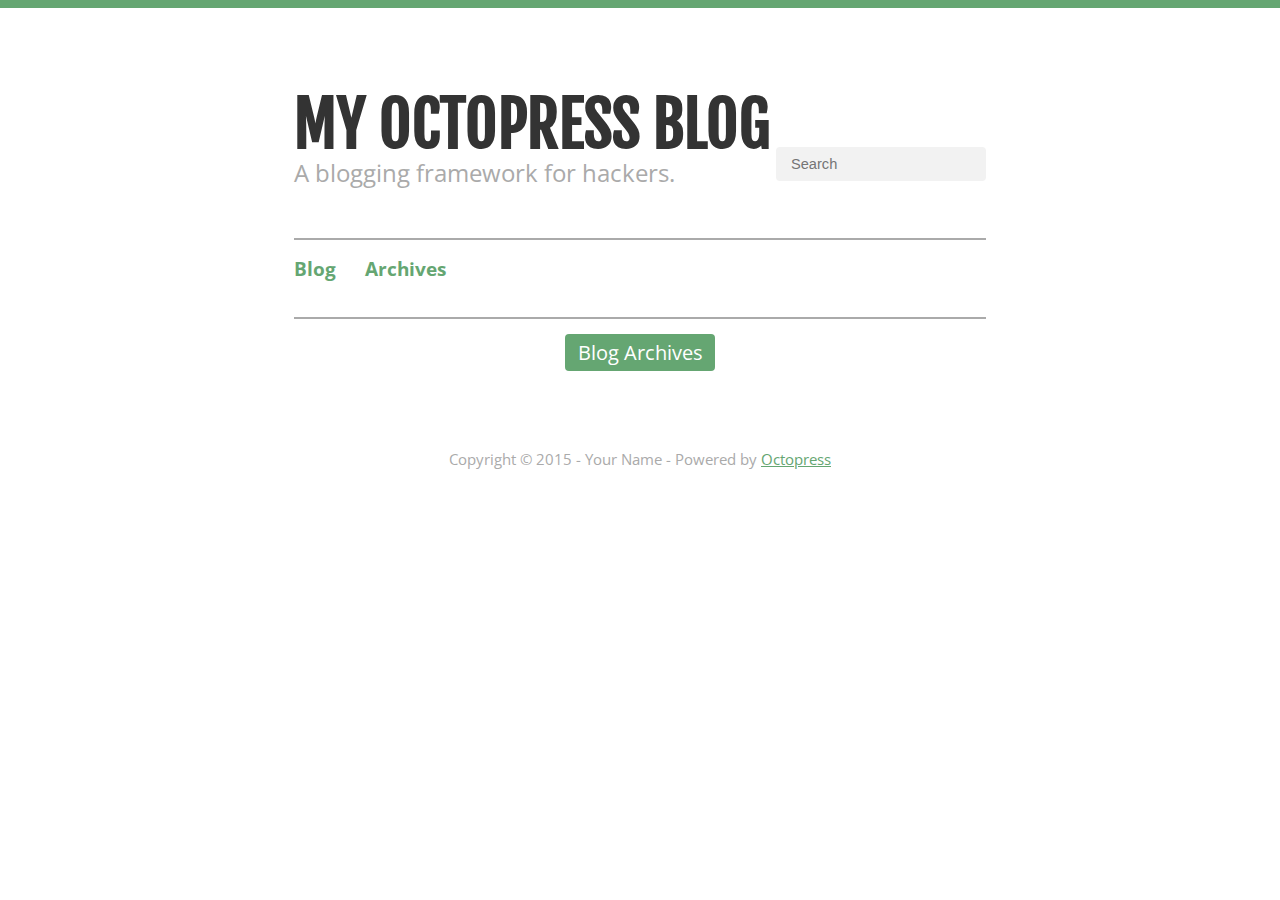
<file: index.html>
<!DOCTYPE html>
<!--[if IEMobile 7 ]><html class="no-js iem7"><![endif]-->
<!--[if lt IE 9]><html class="no-js lte-ie8"><![endif]-->
<!--[if (gt IE 8)|(gt IEMobile 7)|!(IEMobile)|!(IE)]><!--><html class="no-js" lang="en"><!--<![endif]-->
<head>
  <meta charset="utf-8">
  <title>My Octopress Blog</title>
  <meta name="author" content="Your Name">

  
  <meta name="description" content=" Blog Archives Recent Posts ">
  

  <!-- http://t.co/dKP3o1e -->
  <meta name="HandheldFriendly" content="True">
  <meta name="MobileOptimized" content="320">
  <meta name="viewport" content="width=device-width, initial-scale=1">

  
  <link rel="canonical" href="http://shaunokeefe.github.io">
  <link href="/favicon.png" rel="icon">
  <link href="/stylesheets/screen.css" media="screen, projection" rel="stylesheet" type="text/css">
  <link href="/atom.xml" rel="alternate" title="My Octopress Blog" type="application/atom+xml">
  <script src="/javascripts/modernizr-2.0.js"></script>
  <script src="//ajax.googleapis.com/ajax/libs/jquery/1.9.1/jquery.min.js"></script>
  <script>!window.jQuery && document.write(unescape('%3Cscript src="./javascripts/libs/jquery.min.js"%3E%3C/script%3E'))</script>
  <script src="/javascripts/octopress.js" type="text/javascript"></script>
  <!--Fonts from Google"s Web font directory at http://google.com/webfonts -->
<link href="http://fonts.googleapis.com/css?family=PT+Serif:regular,italic,bold,bolditalic" rel="stylesheet" type="text/css">
<link href='http://fonts.googleapis.com/css?family=Open+Sans' rel='stylesheet' type='text/css'>
<link href='http://fonts.googleapis.com/css?family=Fjalla+One' rel='stylesheet' type='text/css'>

  

</head>

<body   >
  <header role="banner"><hgroup>
  <h1><a href="/">My Octopress Blog</a></h1>
  
    <h2>A blogging framework for hackers.</h2>
  
</hgroup>

</header>
  <nav role="navigation"><ul class="subscription" data-subscription="rss">
  <li><a href="/atom.xml" rel="subscribe-rss" title="subscribe via RSS">RSS</a></li>
  
</ul>
  
<form action="https://www.google.com/search" method="get">
  <fieldset role="search">
    <input type="hidden" name="q" value="site:shaunokeefe.github.io" />
    <input class="search" type="text" name="q" results="0" placeholder="Search"/>
  </fieldset>
</form>
  
<ul class="main-navigation">
  <li><a href="/">Blog</a></li>
  <li><a href="/blog/archives">Archives</a></li>
</ul>

</nav>
  <div id="main">
    <div id="content">
      <div class="blog-index">
  
  
  <div class="pagination">
    
    <a href="/blog/archives">Blog Archives</a>
    
  </div>
</div>
<aside class="sidebar">
  
    <section>
  <h1>Recent Posts</h1>
  <ul id="recent_posts">
    
  </ul>
</section>





  
</aside>

    </div>
  </div>
  <footer role="contentinfo"><p>
  Copyright &copy; 2015 - Your Name -
  <span class="credit">Powered by <a href="http://octopress.org">Octopress</a></span>
</p>

</footer>
  







  <script type="text/javascript">
    (function(){
      var twitterWidgets = document.createElement('script');
      twitterWidgets.type = 'text/javascript';
      twitterWidgets.async = true;
      twitterWidgets.src = '//platform.twitter.com/widgets.js';
      document.getElementsByTagName('head')[0].appendChild(twitterWidgets);
    })();
  </script>





</body>
</html>
</file>
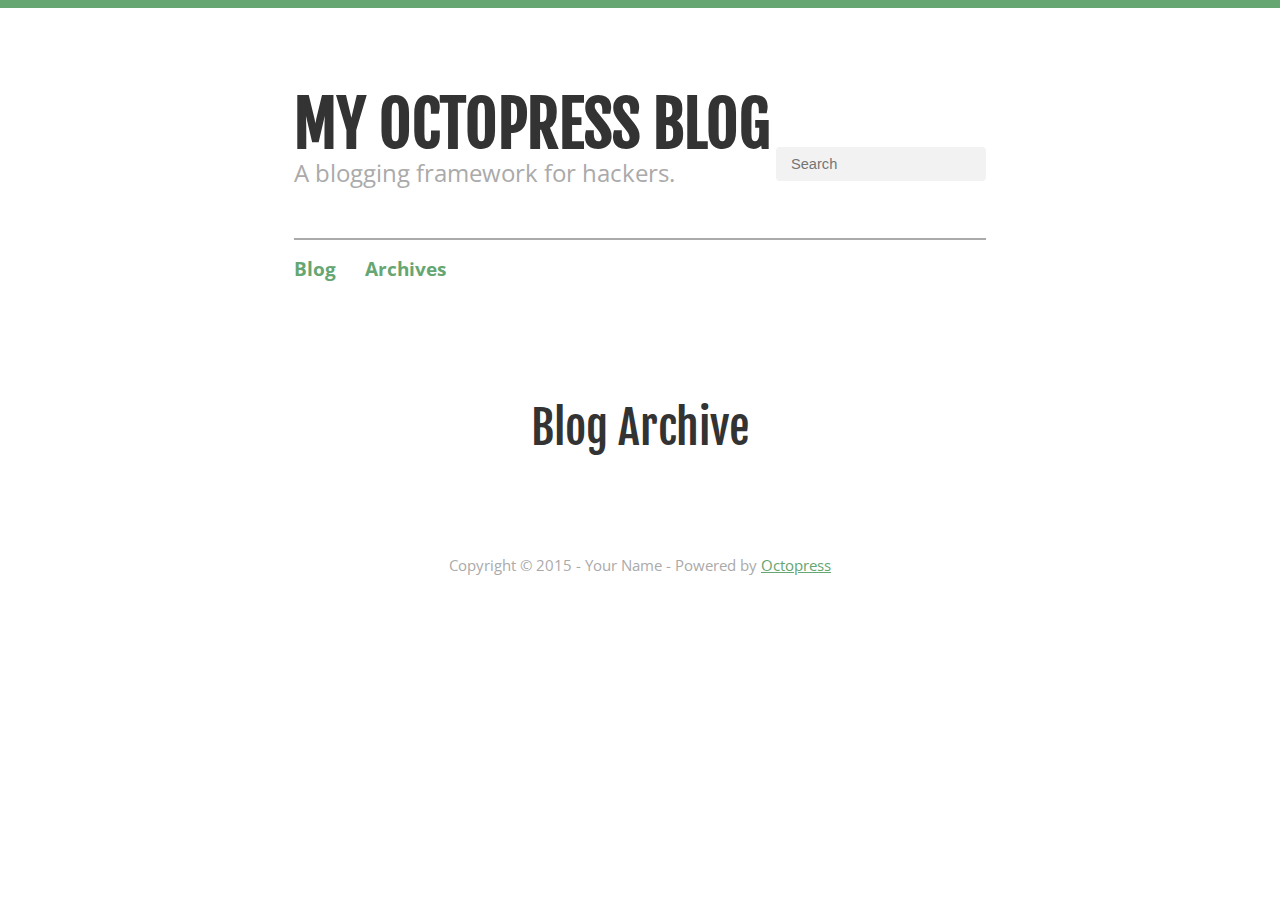
<file: blog/archives/index.html>
<!DOCTYPE html>
<!--[if IEMobile 7 ]><html class="no-js iem7"><![endif]-->
<!--[if lt IE 9]><html class="no-js lte-ie8"><![endif]-->
<!--[if (gt IE 8)|(gt IEMobile 7)|!(IEMobile)|!(IE)]><!--><html class="no-js" lang="en"><!--<![endif]-->
<head>
  <meta charset="utf-8">
  <title>Blog Archive - My Octopress Blog</title>
  <meta name="author" content="Your Name">

  
  <meta name="description" content=" Blog Archive Recent Posts ">
  

  <!-- http://t.co/dKP3o1e -->
  <meta name="HandheldFriendly" content="True">
  <meta name="MobileOptimized" content="320">
  <meta name="viewport" content="width=device-width, initial-scale=1">

  
  <link rel="canonical" href="http://shaunokeefe.github.io/blog/archives">
  <link href="/favicon.png" rel="icon">
  <link href="/stylesheets/screen.css" media="screen, projection" rel="stylesheet" type="text/css">
  <link href="/atom.xml" rel="alternate" title="My Octopress Blog" type="application/atom+xml">
  <script src="/javascripts/modernizr-2.0.js"></script>
  <script src="//ajax.googleapis.com/ajax/libs/jquery/1.9.1/jquery.min.js"></script>
  <script>!window.jQuery && document.write(unescape('%3Cscript src="./javascripts/libs/jquery.min.js"%3E%3C/script%3E'))</script>
  <script src="/javascripts/octopress.js" type="text/javascript"></script>
  <!--Fonts from Google"s Web font directory at http://google.com/webfonts -->
<link href="http://fonts.googleapis.com/css?family=PT+Serif:regular,italic,bold,bolditalic" rel="stylesheet" type="text/css">
<link href='http://fonts.googleapis.com/css?family=Open+Sans' rel='stylesheet' type='text/css'>
<link href='http://fonts.googleapis.com/css?family=Fjalla+One' rel='stylesheet' type='text/css'>

  

</head>

<body   >
  <header role="banner"><hgroup>
  <h1><a href="/">My Octopress Blog</a></h1>
  
    <h2>A blogging framework for hackers.</h2>
  
</hgroup>

</header>
  <nav role="navigation"><ul class="subscription" data-subscription="rss">
  <li><a href="/atom.xml" rel="subscribe-rss" title="subscribe via RSS">RSS</a></li>
  
</ul>
  
<form action="https://www.google.com/search" method="get">
  <fieldset role="search">
    <input type="hidden" name="q" value="site:shaunokeefe.github.io" />
    <input class="search" type="text" name="q" results="0" placeholder="Search"/>
  </fieldset>
</form>
  
<ul class="main-navigation">
  <li><a href="/">Blog</a></li>
  <li><a href="/blog/archives">Archives</a></li>
</ul>

</nav>
  <div id="main">
    <div id="content">
      <div>
<article role="article">
  
  <header>
    <h1 class="entry-title">Blog Archive</h1>
    
  </header>
  
  <div id="blog-archives">

</div>

  
</article>

</div>

<aside class="sidebar">
  
    <section>
  <h1>Recent Posts</h1>
  <ul id="recent_posts">
    
  </ul>
</section>





  
</aside>


    </div>
  </div>
  <footer role="contentinfo"><p>
  Copyright &copy; 2015 - Your Name -
  <span class="credit">Powered by <a href="http://octopress.org">Octopress</a></span>
</p>

</footer>
  







  <script type="text/javascript">
    (function(){
      var twitterWidgets = document.createElement('script');
      twitterWidgets.type = 'text/javascript';
      twitterWidgets.async = true;
      twitterWidgets.src = '//platform.twitter.com/widgets.js';
      document.getElementsByTagName('head')[0].appendChild(twitterWidgets);
    })();
  </script>





</body>
</html>
</file>
<file: stylesheets/screen.css>
@charset "UTF-8";html,body,div,span,applet,object,iframe,h1,h2,h3,h4,h5,h6,p,blockquote,pre,a,abbr,acronym,address,big,cite,code,del,dfn,em,img,ins,kbd,q,s,samp,small,strike,strong,sub,sup,tt,var,b,u,i,center,dl,dt,dd,ol,ul,li,fieldset,form,label,legend,table,caption,tbody,tfoot,thead,tr,th,td,article,aside,canvas,details,embed,figure,figcaption,footer,header,hgroup,menu,nav,output,ruby,section,summary,time,mark,audio,video{margin:0;padding:0;border:0;font:inherit;font-size:100%;vertical-align:baseline}html{line-height:1}ol,ul{list-style:none}table{border-collapse:collapse;border-spacing:0}caption,th,td{text-align:left;font-weight:normal;vertical-align:middle}q,blockquote{quotes:none}q:before,q:after,blockquote:before,blockquote:after{content:"";content:none}a img{border:none}article,aside,details,figcaption,figure,footer,header,hgroup,menu,nav,section,summary{display:block}article,aside,details,figcaption,figure,footer,header,hgroup,menu,nav,section,summary{display:block}.highlight table td.code,html .gist .gist-file .gist-syntax .gist-highlight table td.code{width:100%}.highlight .line-numbers,html .gist .gist-file .gist-syntax .highlight .line_numbers{border-right:1px solid #ebe4ce !important}html .gist .gist-file .gist-meta,.highlight .line-numbers,html .gist .gist-file .gist-syntax .highlight .line_numbers{color:#93a1a1}pre{padding:1px 20px;padding:1px 1rem;color:#93a1a1}.highlight,.gist-highlight{overflow-y:hidden;overflow-x:auto}.pre-code,.highlight code,html .gist .gist-file .gist-syntax .highlight pre{overflow:scroll;overflow-y:hidden;display:block;overflow-x:auto;color:#93a1a1 !important}.pre-code span,.highlight code span,html .gist .gist-file .gist-syntax .highlight pre span{color:#93a1a1 !important}.pre-code span,.highlight code span,html .gist .gist-file .gist-syntax .highlight pre span{font-style:normal !important;font-weight:normal !important}.pre-code .c,.highlight code .c,html .gist .gist-file .gist-syntax .highlight pre .c{color:#93a1a1 !important;font-style:italic !important}.pre-code .cm,.highlight code .cm,html .gist .gist-file .gist-syntax .highlight pre .cm{color:#93a1a1 !important;font-style:italic !important}.pre-code .cp,.highlight code .cp,html .gist .gist-file .gist-syntax .highlight pre .cp{color:#93a1a1 !important;font-style:italic !important}.pre-code .c1,.highlight code .c1,html .gist .gist-file .gist-syntax .highlight pre .c1{color:#93a1a1 !important;font-style:italic !important}.pre-code .cs,.highlight code .cs,html .gist .gist-file .gist-syntax .highlight pre .cs{color:#93a1a1 !important;font-weight:bold !important;font-style:italic !important}.pre-code .err,.highlight code .err,html .gist .gist-file .gist-syntax .highlight pre .err{color:#dc322f !important;background:none !important}.pre-code .k,.highlight code .k,html .gist .gist-file .gist-syntax .highlight pre .k{color:#cb4b16 !important}.pre-code .o,.highlight code .o,html .gist .gist-file .gist-syntax .highlight pre .o{color:#93a1a1 !important;font-weight:bold !important}.pre-code .p,.highlight code .p,html .gist .gist-file .gist-syntax .highlight pre .p{color:#93a1a1 !important}.pre-code .ow,.highlight code .ow,html .gist .gist-file .gist-syntax .highlight pre .ow{color:#2aa198 !important;font-weight:bold !important}.pre-code .gd,.highlight code .gd,html .gist .gist-file .gist-syntax .highlight pre .gd{color:#93a1a1 !important;background-color:#f4c5b6 !important;display:inline-block}.pre-code .gd .x,.highlight code .gd .x,html .gist .gist-file .gist-syntax .highlight pre .gd .x{color:#93a1a1 !important;background-color:#f1b1a4 !important;display:inline-block}.pre-code .ge,.highlight code .ge,html .gist .gist-file .gist-syntax .highlight pre .ge{color:#93a1a1 !important;font-style:italic !important}.pre-code .gr,.highlight code .gr,html .gist .gist-file .gist-syntax .highlight pre .gr{color:#a00}.pre-code .gh,.highlight code .gh,html .gist .gist-file .gist-syntax .highlight pre .gh{color:#93a1a1 !important}.pre-code .gi,.highlight code .gi,html .gist .gist-file .gist-syntax .highlight pre .gi{color:#93a1a1 !important;background-color:#e5e3b5 !important;display:inline-block}.pre-code .gi .x,.highlight code .gi .x,html .gist .gist-file .gist-syntax .highlight pre .gi .x{color:#93a1a1 !important;background-color:#cdd088 !important;display:inline-block}.pre-code .go,.highlight code .go,html .gist .gist-file .gist-syntax .highlight pre .go{color:#888}.pre-code .gp,.highlight code .gp,html .gist .gist-file .gist-syntax .highlight pre .gp{color:#555}.pre-code .gs,.highlight code .gs,html .gist .gist-file .gist-syntax .highlight pre .gs{color:#93a1a1 !important;font-weight:bold !important}.pre-code .gu,.highlight code .gu,html .gist .gist-file .gist-syntax .highlight pre .gu{color:#6c71c4 !important}.pre-code .gt,.highlight code .gt,html .gist .gist-file .gist-syntax .highlight pre .gt{color:#a00}.pre-code .kc,.highlight code .kc,html .gist .gist-file .gist-syntax .highlight pre .kc{color:#859900 !important;font-weight:bold !important}.pre-code .kd,.highlight code .kd,html .gist .gist-file .gist-syntax .highlight pre .kd{color:#268bd2 !important}.pre-code .kp,.highlight code .kp,html .gist .gist-file .gist-syntax .highlight pre .kp{color:#cb4b16 !important;font-weight:bold !important}.pre-code .kr,.highlight code .kr,html .gist .gist-file .gist-syntax .highlight pre .kr{color:#d33682 !important;font-weight:bold !important}.pre-code .kt,.highlight code .kt,html .gist .gist-file .gist-syntax .highlight pre .kt{color:#2aa198 !important}.pre-code .n,.highlight code .n,html .gist .gist-file .gist-syntax .highlight pre .n{color:#268bd2 !important}.pre-code .na,.highlight code .na,html .gist .gist-file .gist-syntax .highlight pre .na{color:#268bd2 !important}.pre-code .nb,.highlight code .nb,html .gist .gist-file .gist-syntax .highlight pre .nb{color:#859900 !important}.pre-code .nc,.highlight code .nc,html .gist .gist-file .gist-syntax .highlight pre .nc{color:#d33682 !important}.pre-code .no,.highlight code .no,html .gist .gist-file .gist-syntax .highlight pre .no{color:#b58900 !important}.pre-code .ni,.highlight code .ni,html .gist .gist-file .gist-syntax .highlight pre .ni{color:purple}.pre-code .nl,.highlight code .nl,html .gist .gist-file .gist-syntax .highlight pre .nl{color:#859900 !important}.pre-code .ne,.highlight code .ne,html .gist .gist-file .gist-syntax .highlight pre .ne{color:#268bd2 !important;font-weight:bold !important}.pre-code .nf,.highlight code .nf,html .gist .gist-file .gist-syntax .highlight pre .nf{color:#268bd2 !important;font-weight:bold !important}.pre-code .nn,.highlight code .nn,html .gist .gist-file .gist-syntax .highlight pre .nn{color:#b58900 !important}.pre-code .nt,.highlight code .nt,html .gist .gist-file .gist-syntax .highlight pre .nt{color:#268bd2 !important;font-weight:bold !important}.pre-code .nx,.highlight code .nx,html .gist .gist-file .gist-syntax .highlight pre .nx{color:#b58900 !important}.pre-code .bp,.highlight code .bp,html .gist .gist-file .gist-syntax .highlight pre .bp{color:#999}.pre-code .vc,.highlight code .vc,html .gist .gist-file .gist-syntax .highlight pre .vc{color:teal}.pre-code .vg,.highlight code .vg,html .gist .gist-file .gist-syntax .highlight pre .vg{color:#268bd2 !important}.pre-code .vi,.highlight code .vi,html .gist .gist-file .gist-syntax .highlight pre .vi{color:#268bd2 !important}.pre-code .nv,.highlight code .nv,html .gist .gist-file .gist-syntax .highlight pre .nv{color:#268bd2 !important}.pre-code .w,.highlight code .w,html .gist .gist-file .gist-syntax .highlight pre .w{color:#bbb}.pre-code .mf,.highlight code .mf,html .gist .gist-file .gist-syntax .highlight pre .mf{color:#2aa198 !important}.pre-code .m,.highlight code .m,html .gist .gist-file .gist-syntax .highlight pre .m{color:#2aa198 !important}.pre-code .mh,.highlight code .mh,html .gist .gist-file .gist-syntax .highlight pre .mh{color:#2aa198 !important}.pre-code .mi,.highlight code .mi,html .gist .gist-file .gist-syntax .highlight pre .mi{color:#2aa198 !important}.pre-code .mo,.highlight code .mo,html .gist .gist-file .gist-syntax .highlight pre .mo{color:#099}.pre-code .s,.highlight code .s,html .gist .gist-file .gist-syntax .highlight pre .s{color:#2aa198 !important}.pre-code .sb,.highlight code .sb,html .gist .gist-file .gist-syntax .highlight pre .sb{color:#d14}.pre-code .sc,.highlight code .sc,html .gist .gist-file .gist-syntax .highlight pre .sc{color:#d14}.pre-code .sd,.highlight code .sd,html .gist .gist-file .gist-syntax .highlight pre .sd{color:#2aa198 !important}.pre-code .s2,.highlight code .s2,html .gist .gist-file .gist-syntax .highlight pre .s2{color:#2aa198 !important}.pre-code .se,.highlight code .se,html .gist .gist-file .gist-syntax .highlight pre .se{color:#dc322f !important}.pre-code .sh,.highlight code .sh,html .gist .gist-file .gist-syntax .highlight pre .sh{color:#d14}.pre-code .si,.highlight code .si,html .gist .gist-file .gist-syntax .highlight pre .si{color:#268bd2 !important}.pre-code .sx,.highlight code .sx,html .gist .gist-file .gist-syntax .highlight pre .sx{color:#d14}.pre-code .sr,.highlight code .sr,html .gist .gist-file .gist-syntax .highlight pre .sr{color:#2aa198 !important}.pre-code .s1,.highlight code .s1,html .gist .gist-file .gist-syntax .highlight pre .s1{color:#2aa198 !important}.pre-code .ss,.highlight code .ss,html .gist .gist-file .gist-syntax .highlight pre .ss{color:#990073}.pre-code .il,.highlight code .il,html .gist .gist-file .gist-syntax .highlight pre .il{color:#099}.pre-code div .gd,.pre-code div .gd .x,.pre-code div .gi,.pre-code div .gi .x,.highlight code div .gd,.highlight code div .gd .x,.highlight code div .gi,.highlight code div .gi .x,html .gist .gist-file .gist-syntax .highlight pre div .gd,html .gist .gist-file .gist-syntax .highlight pre div .gd .x,html .gist .gist-file .gist-syntax .highlight pre div .gi,html .gist .gist-file .gist-syntax .highlight pre div .gi .x{display:inline-block;width:100%}.default-line-height,article ul,article ol,article p{line-height:32.360px;line-height:1.618rem}.font-size-smallest,nav form input.search,body>footer p,article footer>p.meta:first-child{font-size:14.637px;font-size:0.732rem}.font-size-small,figure.code,pre{font-size:16.773px;font-size:0.839rem}.font-size-medium,nav ul li,#blog-archives time,#blog-archives footer,article header p.meta{font-size:19.359px;font-size:0.968rem}.font-size-larger,body>header h2{font-size:23.683px;font-size:1.184rem}.font-size-largest,article h1{font-size:38.319px;font-size:1.916rem}.margin-bottom-large,blockquote,pre,article header,article header p.meta time,article ul,article ol,article p,article footer>p.meta:first-child{margin-bottom:32.360px;margin-bottom:1.618rem}.margin-bottom-larger,body>footer,#blog-archives article{margin-bottom:52.358px;margin-bottom:2.618rem}.margin-bottom-largest,section,article{margin-bottom:62.000px;margin-bottom:4.236rem}.block-padding,blockquote,pre,article ul,article ol{padding:1px 32.360px;padding:1px 1.618rem}.border-style{border-top:2px solid #aaa}.code-keywords,figure.code figcaption span,figure.code figcaption a,article p>code,article li code{background-color:#e8e8e8;border-radius:4px;padding:0 5.591px;padding:0 0.28rem}.button,body .pagination a,article>footer>a{-webkit-transition:all 0.3s ease;-webkit-transition-delay:0s;-moz-transition:all 0.3s ease 0s;-o-transition:all 0.3s ease 0s;transition:all 0.3s ease 0s;border-radius:4px;background-color:#65a672;color:#fff}.button:hover,body .pagination a:hover,article>footer>a:hover{background-color:#538f5f;color:#fff}.code-font,figure.code,pre,article p>code,article li code{font-family:Menlo, Monaco, "Andale Mono", "Lucida Console", "Courier New", monospace}.sans-serif-font-bold,h1,h2,h3,h4,h5,h6,#blog-archives h2{font-family:"Fjalla One", "Helvetica Neue", Arial, sans-serif}.sans-serif-font,nav ul li,body>header h2,body .pagination,body>footer p,#blog-archives time,#blog-archives footer,article header p.meta,article footer{font-family:"Open Sans", "Helvetica Neue", Arial, sans-serif}.default-font,html,blockquote footer{font-family:"PT Serif", Georgia, Times, "Times New Roman", serif}html{border-top:8px solid #65a672;font-size:125%;line-height:1}body{-webkit-text-size-adjust:none;background-color:#fff;color:#333;text-align:center;width:54%;margin:0 auto}img{width:auto;max-width:100%}h1,h2,h3,h4,h5,h6{text-rendering:optimizeLegibility}a{color:#65a672;text-decoration:none;outline:none;-webkit-transition:color 0.3s ease;-webkit-transition-delay:0s;-moz-transition:color 0.3s ease 0s;-o-transition:color 0.3s ease 0s;transition:color 0.3s ease 0s}a:hover{color:#538f5f}#main{clear:both}aside,.mobile-nav,.subscription{display:none}blockquote{border-left:2px solid #aaa;font-style:italic}blockquote p{margin:0}blockquote footer{text-align:right}blockquote footer a{text-decoration:underline}cite,em,i,dfn{font-style:italic}b,strong{font-weight:bold}abbr{border-bottom:1px dotted #000}small{font-size:16px;font-size:0.8rem}mark{background-color:#ffff66}sup,sub{font-size:14px;font-size:0.7rem;line-height:0;position:relative}sup{top:-0.6rem}sub{bottom:-0.4rem}img#portrait{float:right;border-radius:125px;margin-left:20px;margin-left:1rem;width:240px}figure.code figcaption{margin:4px 0 10px;line-height:23.683px;line-height:1.184rem;text-align:right}figure.code figcaption a{margin-left:-3px;text-decoration:underline}figure.code figcaption span,figure.code figcaption a{display:inline-block}figure.code figcaption span:empty,figure.code figcaption a:empty{display:none}figure.code .highlight{overflow:auto}pre{text-align:left;line-height:18px}pre.line-numbers{display:none}nav{border-top:2px solid #aaa;padding:12.361px 0;padding:0.618rem 0;margin-bottom:137.069px;margin-bottom:6.853rem}nav form{float:right;margin-top:-106px}nav form input.search{border:none;background-color:#f2f2f2;padding:9.046px 14.637px;padding:0.452rem 0.732rem;border-radius:4px;width:180px}nav ul{float:left;line-height:32.36px;line-height:1.618rem}nav ul li{display:inline;font-weight:bold}nav ul li+li{padding-left:23.683px;padding-left:1.184rem}body>header{margin:84.715px 0 52.358px 0;margin:4.236rem 0 2.618rem 0;text-align:left}body>header h1{font-size:62.000px;font-size:3.1rem;font-weight:bold;text-transform:uppercase;margin-bottom:7.640px;margin-bottom:0.382rem}body>header h1 a,body>header h1 a:hover{color:#333}body>header h2{color:#aaa}body .blog-index>article{margin-bottom:137.069px;margin-bottom:6.853rem}body section h1{display:none}body .pagination{padding:23.683px 0;padding:1.184rem 0;margin-bottom:62px;margin-bottom:3.1rem;margin-top:-84.715px;margin-top:-4.236rem;border-top:2px solid #aaa}body .pagination span,body .pagination a{border-radius:4px;padding:4.722px 12.361px;padding:0.236rem 0.618rem}body .pagination span{border:1px solid #65a672;color:#65a672}body>footer{clear:both}body>footer p{color:#aaa;line-height:20px;line-height:1rem}body>footer p a{text-decoration:underline}#blog-archives{margin-bottom:100.316px;margin-bottom:5.016rem}#blog-archives h2{color:#aaa;font-size:50.22px;font-size:2.511rem}#blog-archives article h1{font-size:38.319px;font-size:1.916rem;line-height:44px;line-height:2.2rem;padding-bottom:4.722px;padding-bottom:0.236rem;margin:0}#blog-archives time,#blog-archives footer{color:#aaa;display:inline}#blog-archives time:after{content:"•";padding:0 6px 0 10px;padding:0 0.3rem 0 0.5rem}#search_results article{margin-left:0;margin-top:20px;margin-top:1rem}#search_results article>a{display:none}#search_results article p{margin-top:14.637px;margin-top:0.732rem}#search_results article time:after{content:none}article header h1{font-size:45.959px;font-size:2.298rem;margin-bottom:3.456px;margin-bottom:0.173rem;line-height:52.96px;line-height:2.648rem}article header h1 a,article header h1 a:hover{color:#333}article header p.meta{color:#aaa;line-height:1.184rem;text-align:center}article header p.meta>span:before,article header p.meta>span:after{padding:0 4px;padding:0 0.2rem;content:"•"}article h1{margin-top:62.000px;margin-top:3.1rem;margin-bottom:20px;margin-bottom:1rem}article h2{font-size:30.56px;font-size:1.528rem;text-transform:uppercase;margin-top:52.358px;margin-top:2.618rem;margin-bottom:9.046px;margin-bottom:0.452rem}article ul,article ol{text-align:left;margin-left:20px;margin-left:1rem}article ul li:last-child p,article ul ol:last-child p,article ol li:last-child p,article ol ol:last-child p{margin-bottom:0}article ul a,article ol a{text-decoration:underline}article ul{list-style-type:disc}article ol{list-style-type:decimal}article p{text-align:left}article p a{text-decoration:underline}article p>code,article li code{font-size:17.56px;font-size:0.878rem}article footer{padding-top:12.361px;padding-top:0.618rem}article footer>span>a{text-decoration:underline}article footer>p.meta{overflow:auto;padding-bottom:38.319px;padding-bottom:1.916rem}article footer>p.meta:first-child{padding-bottom:14.637px;padding-bottom:0.732rem;border-bottom:2px solid #aaa}article footer>p.meta:first-child time:after,article footer>p.meta:first-child span.author:after{content:"•";padding:0 6px 0 10px;padding:0 0.3rem 0 0.5rem}article footer a.basic-alignment{text-decoration:none;width:45%;display:block;line-height:23.683px;line-height:1.184rem}article footer a.basic-alignment.left{float:left;text-align:left}article footer a.basic-alignment.right{float:right;text-align:right}article>footer>a{padding:0.452rem 0;padding:9.046px 0;display:block;width:35%;margin:0 auto}@media screen and (max-width: 1200px){body{width:75%}}@media screen and (max-width: 900px){body{width:90%}}@media screen and (max-width: 750px){html{font-size:106%}body>header{margin:44.401px 0;margin:2.618rem 0;text-align:center}nav{border-top:none;margin-bottom:100.316px;margin-bottom:5.016rem;overflow:auto}nav ul{border-top:2px solid #808080;border-bottom:1px solid #e6e6e6;padding:14.637px 0;padding:0.732rem 0}nav ul,nav form{width:100%;margin:0 auto}nav form{margin-bottom:20.08px;margin-bottom:1.184rem}nav form input.search{font-size:15.349px;font-size:0.905em}nav input.search,article>footer>a{width:50%}}@media screen and (max-width: 480px){body>header{margin:32.495px 0;margin:1.916rem 0}body>header h1{font-size:37.244px;font-size:2.196rem}body>header h2{font-size:15.349px;font-size:0.905rem}nav{margin-bottom:32.495px;margin-bottom:1.916rem}nav ul{padding:12.415px 0;padding:0.732rem 0}nav ul li{font-weight:normal}nav ul li+li{padding-left:7.66px;padding-left:0.452rem}nav form{margin-bottom:16.96px;margin-bottom:1rem}nav input.search,article>footer>a{width:70%}#blog-archives h2{font-size:40.161px;font-size:2.368rem}#blog-archives article{margin-left:0}#blog-archives article h1{font-size:27.441px;font-size:1.618rem}.blog-index>article{margin-bottom:85.071px !important;margin-bottom:5.016rem !important}img#portrait{display:block;float:none;width:200px;margin-left:auto;margin-right:auto}article header h1{font-size:32.495px;font-size:1.916rem;line-height:37.244px;line-height:2.196rem}article footer>p.meta{font-size:16.417px;font-size:0.968rem}article .entry-content h1{font-size:26.559px;font-size:1.566rem;line-height:32.495px;line-height:1.916rem}article .entry-content h2{font-size:23.015px;font-size:1.357rem}}
</file>
